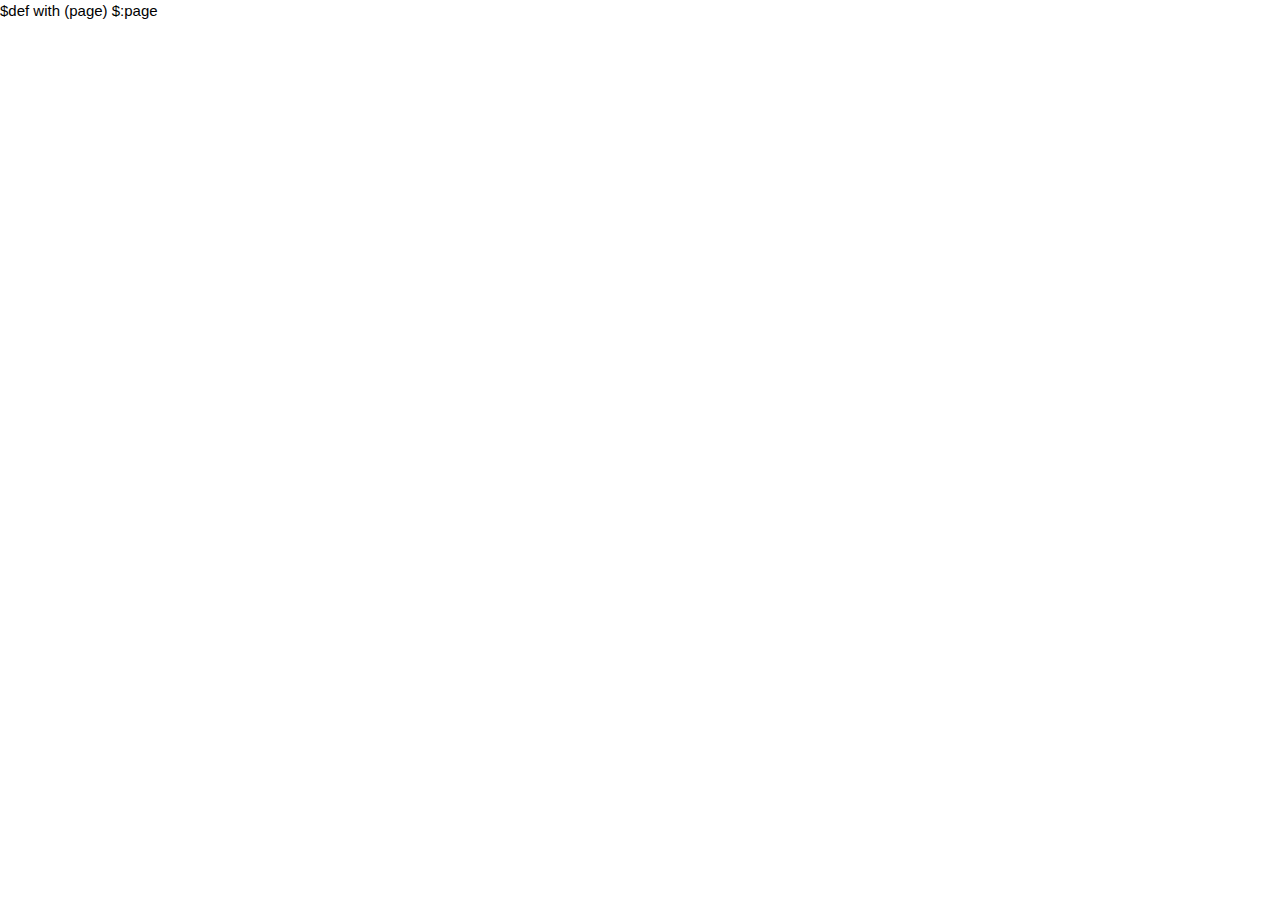
<file: templates/base.html>
$def with (page)
<!DOCTYPE html>
<html>
<head>
<!--link has to be before base since link use relative path not based on 'base' -->
    <link rel="stylesheet" type="text/css"  href="/static/css/w3.css"/>
    <!--script type="text/javascript" src="/static/js/include.js"/></script-->
    <script type="text/javascript" src="/static/js/Chart.js"/></script>
    <!--base href="https://bugzilla.eng.vmware.com/" target="_blank"/-->
    <title>OnPrem QE Platform Triage Page</title>
    <!--meta name="viewport" content="width=device-width, initial-scale=1"-->
    <!--link href="https://www.w3schools.com/lib/w3.css" rel="stylesheet" type="text/css"-->
    <style type="text/css"> 
.ming-red,.w3-hover-ming-red:hover{ color:#000!important;background-color:#efc1ac!important }

.pccTD {
    width: auto;
    max-width: 170px;
    overflow: hidden;
    text-overflow: ellipsis;
    white-space: nowrap;
}

.summaryTD {
    width: auto;
    max-width: 400px;
    overflow: hidden;
    text-overflow: ellipsis;
    white-space: nowrap;
}

.canDiv {
    width: 80%;
    height: 400px;
    margin-left: 10%;
    margin-right: 10%;
}

.topnav {
  overflow: hidden;
  background-color: #333;
}

.topnav a {
  float: left;
  display: block;
  color: #f2f2f2;
  text-align: center;
  padding: 14px 16px;
  text-decoration: none;
  font-size: 17px;
}

.topnav a:hover {
  background-color: #ddd;
  color: black;
}

.tooltip {
    position: relative;
    display: inline-block;
    border-bottom: 1px dotted black;
}

.tooltip .tooltiptext {
    visibility: hidden;
    width: 1000px;
    height: 1000px;
    background-color: black;
    color: #fff;
    text-align: center;
    border-radius: 6px;
    padding: 5px 0;
    position: absolute;
    z-index: 1;
    top: 100%;
    left: 100%;
    margin-left: 10px;
    
    /* Fade in tooltip - takes 1 second to go from 0% to 100% opac: */
    opacity: 0;
    transition: opacity 1s;
}

.tooltip:hover .tooltiptext {
    visibility: visible;
    opacity: 0.3;
}
    </style> 
</head>
<body>

$:page

</body>
</html>
</file>
